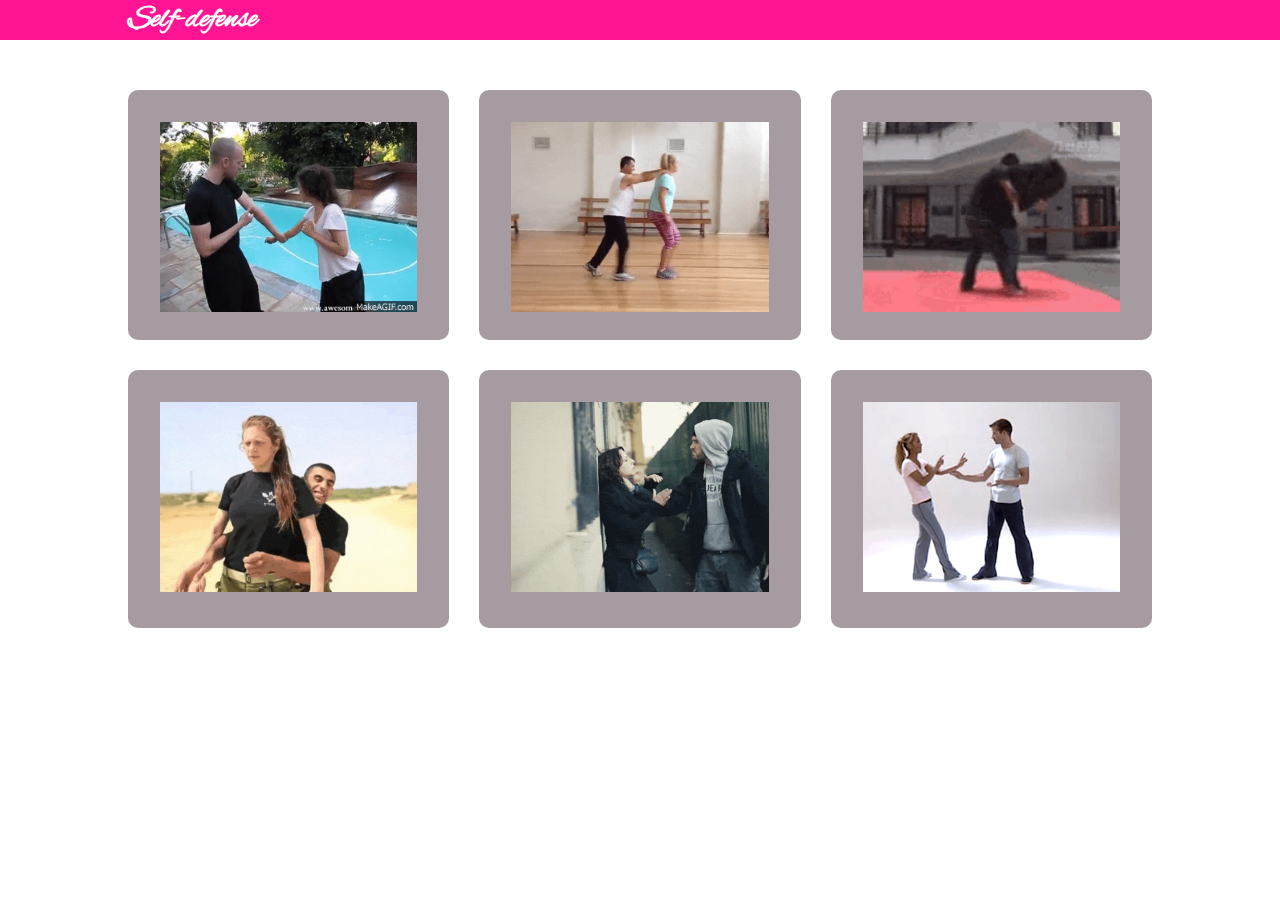
<file: static/selfdefense.html>
<!DOCTYPE html>
<html lang="en">
<head>
    <meta charset="UTF-8">
    <meta name="viewport" content="width=device-width, initial-scale=1.0">
    <link rel="stylesheet" href="./style.css">
    <link rel="preconnect" href="https://fonts.gstatic.com">
    <link href="https://fonts.googleapis.com/css2?family=Alex+Brush&display=swap" rel="stylesheet">
    <title>self defense</title>
</head>
<body>

    <div class="nav-container">
        <nav>
            <span class="brand">
                <b>Self-defense</b>                
            </span>
        </nav>
    </div>
    <section id="work">
        <div class="tips">
            <div class="grid-container2">
                
                    <div class="tip1">
                        <img src="./1.gif" alt="a" class="a">
                        
                        
                    </div>
                                
                    <div class="tip2">
                        <img src="./2.gif" alt="b" class="b">
                       
                        
                    </div>
                
                
                    <div class="tip3">
                        <img src="./3.gif" alt="c" class="c">
                                            
                    </div>
                            
                    <div class="tip4">
                        <img src="./4.gif" alt="d" class="d">
                                               
                    </div>
    
                    <div class="tip5">
                        <img src="./5.gif" alt="e" class="e">
                                             
                    </div>
                                
                    <div class="tip6">
                        <img src="./6.gif" alt="f" class="f">
                                         
                    </div>                   
                                             
                
            </div>
        </div>
    </section>
    
</body>
</html>
</file>
<file: static/style.css>
body {
    margin: 0%;
    padding: 0%;
    background-color:;
    font-family: 'Montserrat', sans-serif;
    color: #232d2f;
}
.brand {
    font-family: 'Alex Brush', cursive;
    font-size: xx-large;
    color: white;
}
.nav-container {
    position: fixed;
    width: 100%;
    background-color: #FF1493;
    color: white;
}

nav {
    display: flex;
    justify-content: space-between;
    align-items: center;
    padding: 0 10%;
    font-size: 1.5rem;
}
ul {
    list-style-type: none;
}

li {
    display: inline;
    padding: 0 2rem;
}
li a {
    text-decoration: none;
    color: white;
}

li a:hover {
    
    border-bottom: 3px solid #fa788d;
    color: #fa788d;
    font-weight: bold;
}
.logout-btn {
    background-color: #FF1493;
    border-color: white;
    border-radius: 5%;
    font-family: 'Montserrat', sans-serif;
    color: rgb(255, 255, 255);
    font-size: 100%;
}

.nav-btn {
    font-family: 'Montserrat', sans-serif;
    background-color: #FF1493;
    border-radius: 5px;
    border: none;
    padding: 0.5rem 2rem;
    font-weight: 700;
    font-size: 1.5rem;
    color: white;
    height:40px;
    width:150px;
}
.nav-btn:focus {
    border: none;
    border-radius: 5px;
    background-color: #54dcf2;
    
    outline: none;
}
.nav-btn:hover {
    border: none;
    background-color: #f071a2;
}

.container {
    display: flex;
    flex-direction: row;
    justify-content: space-between;
    align-items: center;
    padding: 0 20%;
    /* padding: 0 2rem; */
    height: 110vh;

}
.img {
    height: 500px;
    width: 500px;
}
.image-container, .desc-container {
    text-align: center;
}
.desc-container {
    margin-top: 2rem;
}
h1 {
    
    color: #FF1493;
    font-weight: 500;
    font-size: 4rem;
}
h2 {
    opacity: 0.75;
}

.p {
    font-weight: 600;
    font-size: 2rem;
    opacity: 0.7;
}
.loc-container, .defence-container {
    display: flex;
    flex-direction: row;
    justify-content: space-between;
    align-items: center;
    padding: 0 10%;
    /* padding: 0 2rem; */
    height: 90vh;

}

.bttn {
    font-family: 'Montserrat', sans-serif;
    background-color: #FF1493;
    border-radius: 5px;
    border: none;
    padding: 0.5rem 2rem;
    font-weight: 700;
    font-size: x-large;
    color: white;
    height:60px;
    width:150px;
}
.bttn:focus {
    border: none;
    border-radius: 5px;
    background-color: #54dcf2;
    
    outline: none;
}
.bttn:hover {
    border: none;
    background-color: #f071a2;
}




.grid-container2 {
    display:grid;
    grid-template-columns: repeat(3, 1fr);
    grid-template-rows: 250px;
    padding: 10vh 10vw 10vh 10vw;
    grid-gap: 30px;
}
.tip1, .tip2, .tip3, .tip4, .tip5, .tip6 {
    padding: 2rem;
    background-color: #a59ba0;
    border-radius: 10px;
    
}

.tip1, .tip2,.tip3{
    grid-row: 1/2;
}


.a, .b,.c, .d, .e, .f {
    width: 100%;
    height: 190px;
    object-fit: cover; 
}
a {
    text-decoration: none;
    color: white;
    opacity: 0.75;
}

/*details*/
.grid-container3 {
    display:flex;
    flex-direction: row;
    justify-content: space-between;
    padding: 100px;
}
.contact-form {
    background-color: #ED91A7;
    border-radius: 18px;
    padding: 2rem;
    flex-direction: column;
    text-align: center;
    justify-content: center;
    width: 350px;
}

.form-text h2{
    margin: 1rem 0;
    padding: 0;
    font-size: 18pt;
    font-weight: 500;
    color: black;
}

.form-input {
    border-radius: 10px;
    border: none;
    background-color: white;
    color: black;
    text-align: left;
    width: 90%;
    padding: 1rem;
    margin-bottom: 1rem;
    font-family: 'Montserrat', sans-serif;
    font-size: 1rem;
}

.form-input::placeholder {
    color: black;
}
.form-input:focus {
    background-color:#6A6060;
    color: white;
    outline: none;
}




#helpline {
    padding: 0 10%;
}
table {
    width:100%;
}
table, th, td {
    border: 1px solid black;
    border-collapse: collapse;
}
th, td {
    padding: 15px;
    text-align: left;
}
#t01 tr:nth-child(even) {
    background-color: #eee;
}
#t01 tr:nth-child(odd) {
   background-color: #fff;
}
#t01 th {
    background-color:  #FF1493;
    color: white;
}
footer {
    background-color: #FF1493;
    position: absolute;
    width: 100%;
    height:60px;
    margin-top: 5rem;
    
}
.footer {
    margin: 2rem 1rem;
    text-align: center;
}
.footer-text h3 {
    color:white;
    opacity: 1;
    text-align: center;
    margin: 1rem;
    font-size: 11pt;
}
</file>
